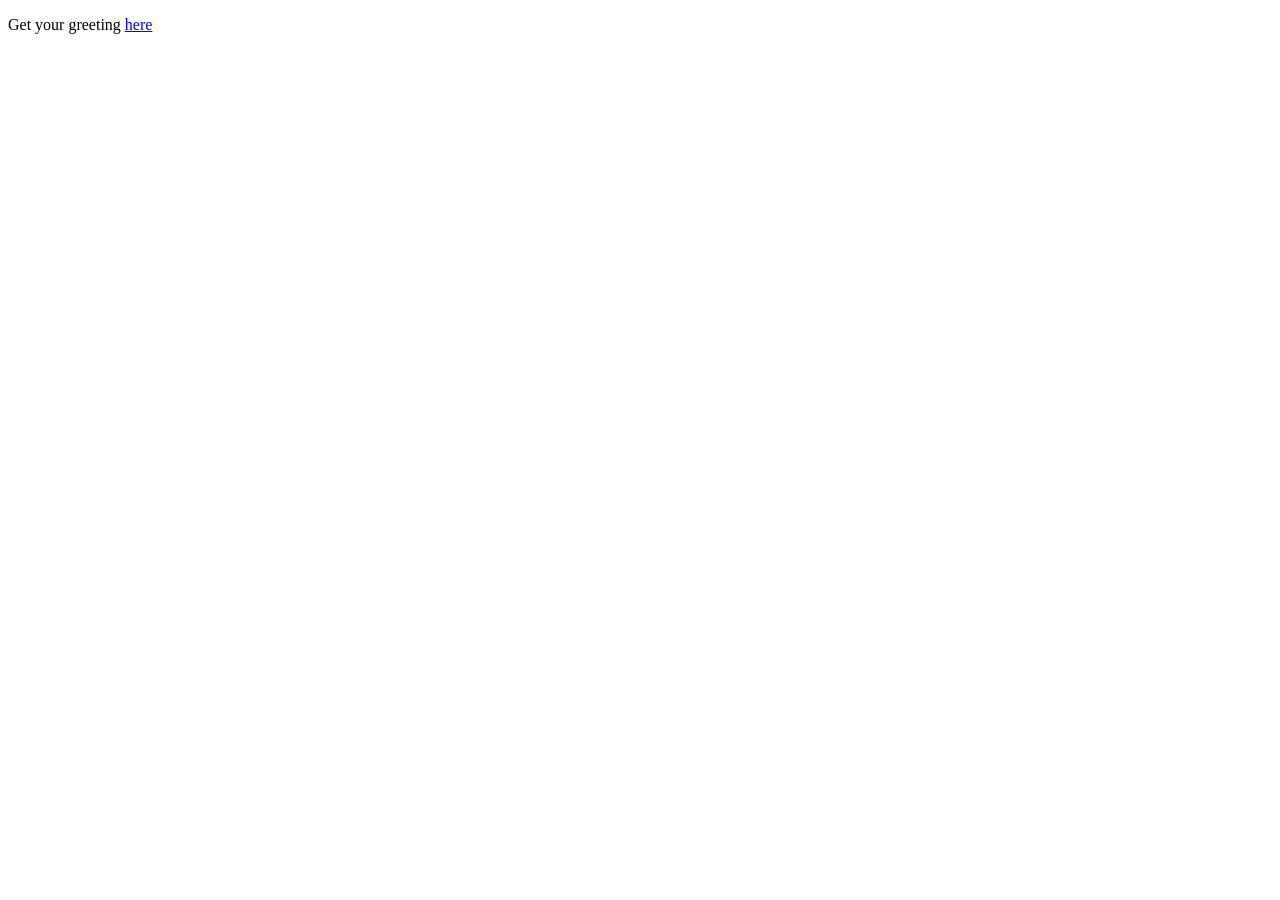
<file: src/main/resources/static/index.html>
<!DOCTYPE HTML>
<html>
<head>
    <title>Getting Started: Serving Web Content</title>
    <meta http-equiv="Content-Type" content="text/html; charset=UTF-8" />
</head>
<body>
<p>Get your greeting <a href="/main">here</a></p>
</body>
</html>
</file>
